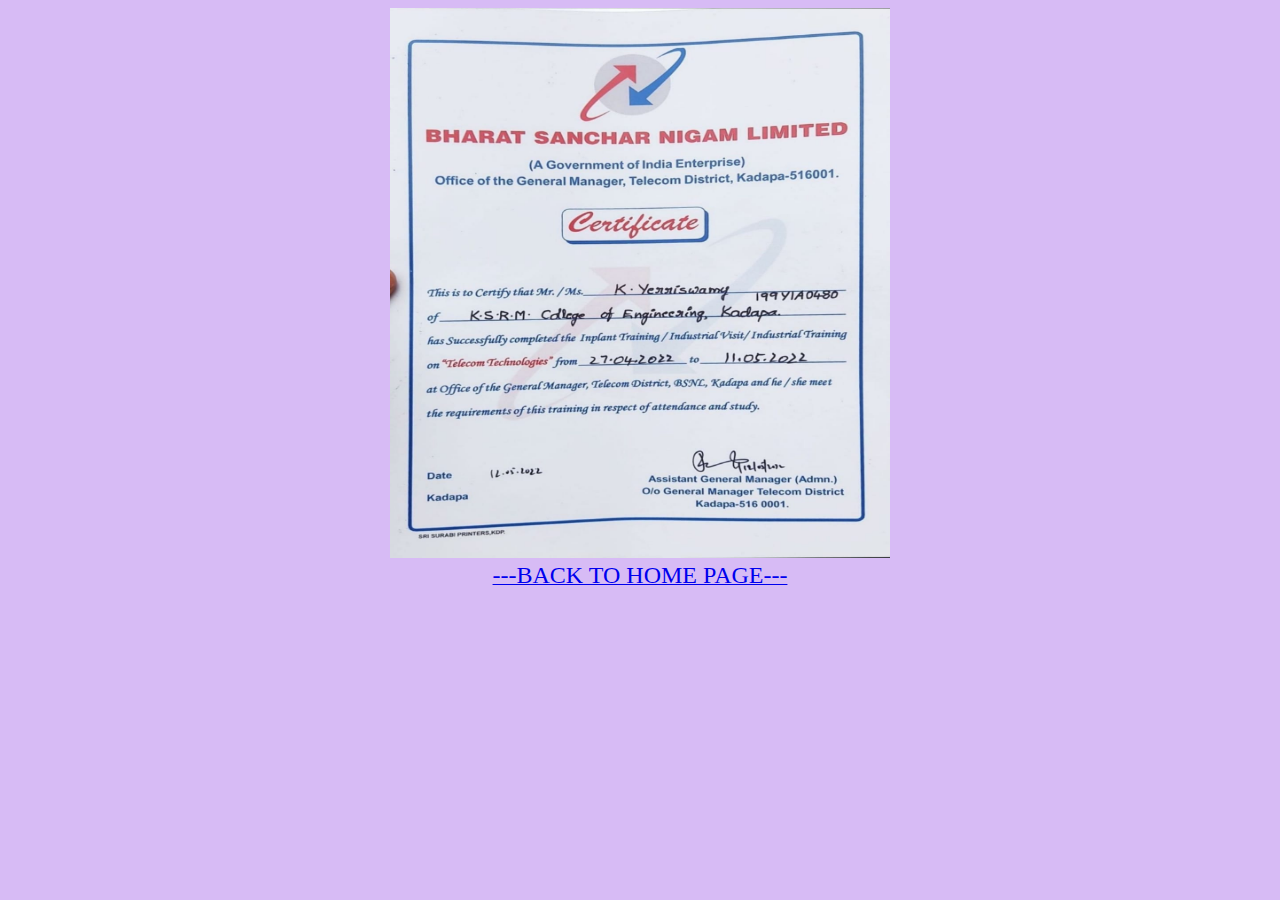
<file: certificates.html>
<!DOCTYPE html>
<html lang="en">
<head>
    
    
    <title>certificates</title>
</head>
<body bgcolor="D7BBF5">
    <center><img src="bsnl pic.jpeg" height="550px"width="500px"></center>
    
</body>
<CENTER><a href="webpage.html"><font size="5">---BACK TO HOME PAGE---</font></a></CENTER>
</html>
</file>
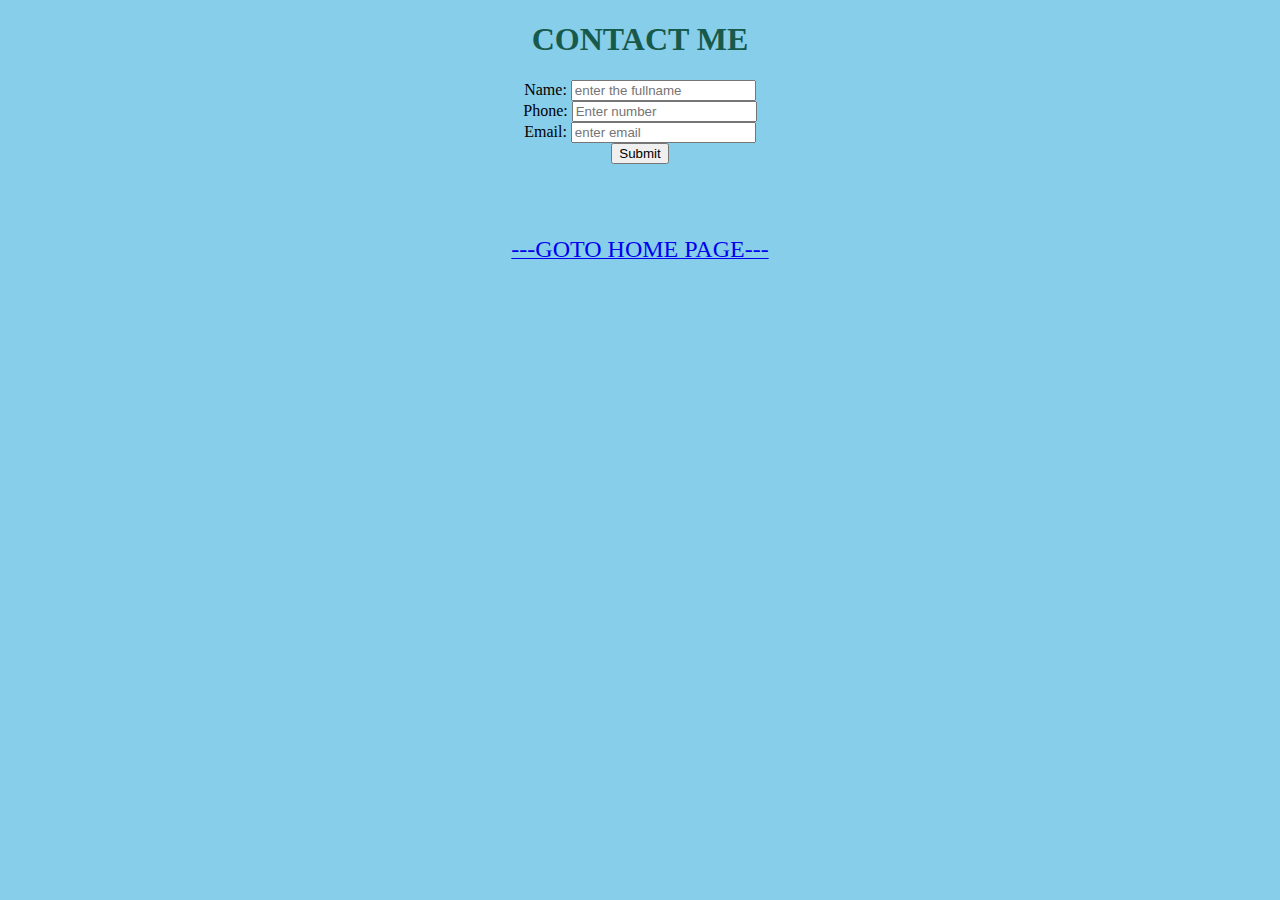
<file: contactme.html>
<!DOCTYPE html>
<html lang="en">
<head>
    
    
</head>

<body bgcolor="skyblue">
    <center><h1><font color="17594A">CONTACT ME </font></h1></center>
    <center><form>
        <label for="name">Name:</label>
        <input type="text" placeholder="enter the fullname" required id="name" name="name"><br>
        <label for="num">Phone:</label>
        <input type="num"placeholder="Enter number" requaired id="num"><br>
        <label for="Email">Email:</label>
        <input type="Email" placeholder="enter email" required id="Email"><br>
        <input type="submit">
    </form></center>
        <br> <br>
        <br>
        <br>

    <center><a href=webpage.html><font size="5">---GOTO HOME PAGE---</font></a></center>
</body>
</html>
</file>
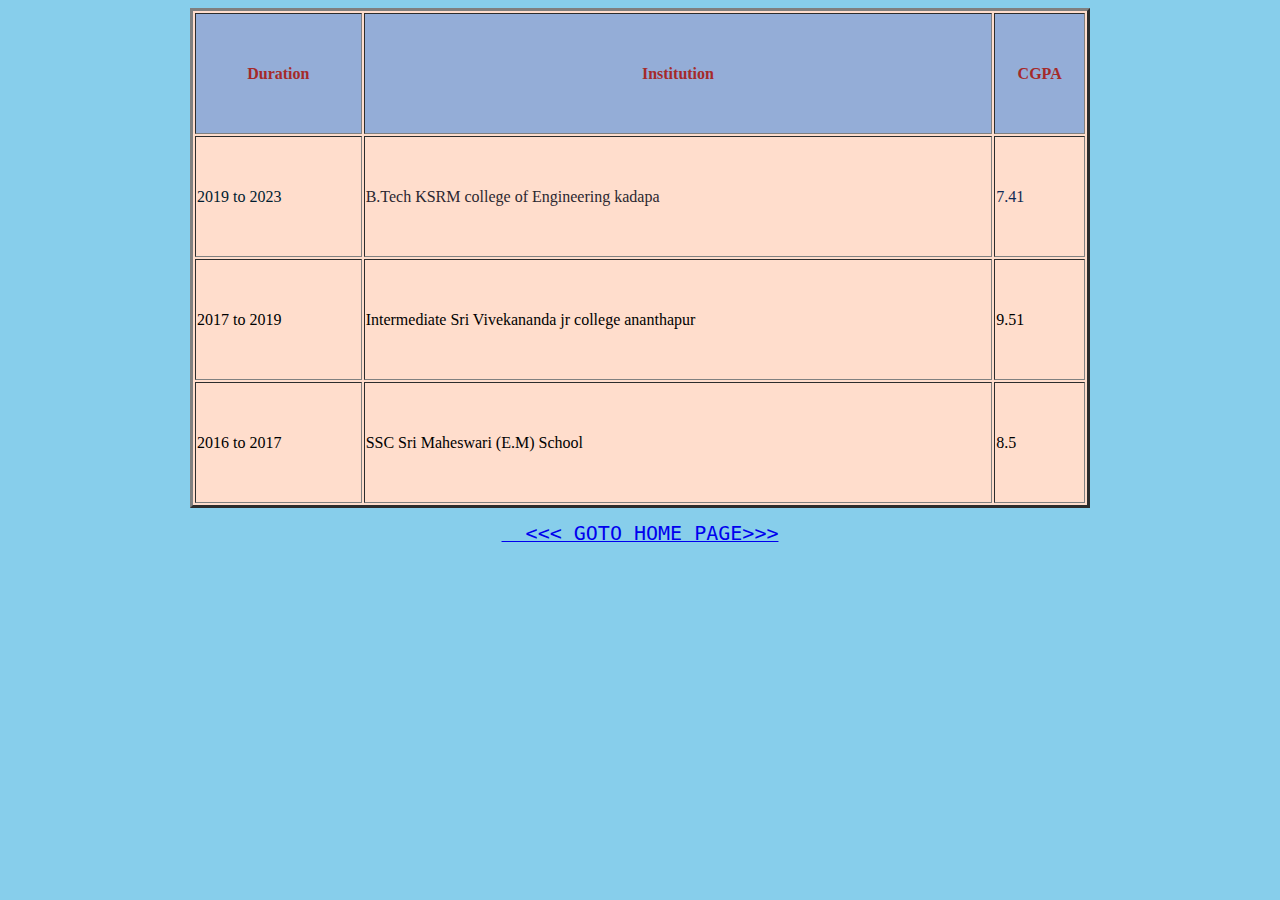
<file: education.html>
<!DOCTYPE html>
<html>
<head>
    
    <title>Document</title>
</head>
<center>
<body bgcolor="skyblue">
    <table border="3" width="900" height="500" bgcolor="FFDDCC">
        <tr bgcolor="94ADD7">
            <th><font color="brown">Duration</font></th>
            <th><font color="brown">Institution</font></th>
            <th><font color="brown">CGPA</font></th>
        </tr>
        <tr>
            <td><font color="001C30">2019 to 2023</font></td>
            <td><font color="2B2730">B.Tech KSRM college of Engineering kadapa</font></td>
            <td><font color="0E2954">7.41</font></td>

        </tr>
        <tr>
            <td>2017 to 2019</td>
            <td>Intermediate Sri Vivekananda jr college ananthapur</td>
            <td>9.51</td>

        </tr>
        <tr>
            <td>2016 to 2017</td>
            <td> SSC Sri Maheswari (E.M) School</td>
            <td>8.5</td>

        </tr>
        
    </table>
<a href="webpage.html"><PRE><font size="5">  <<< GOTO HOME PAGE>>></font></PRE></a>
    
</body>
</center>
</html>
</file>
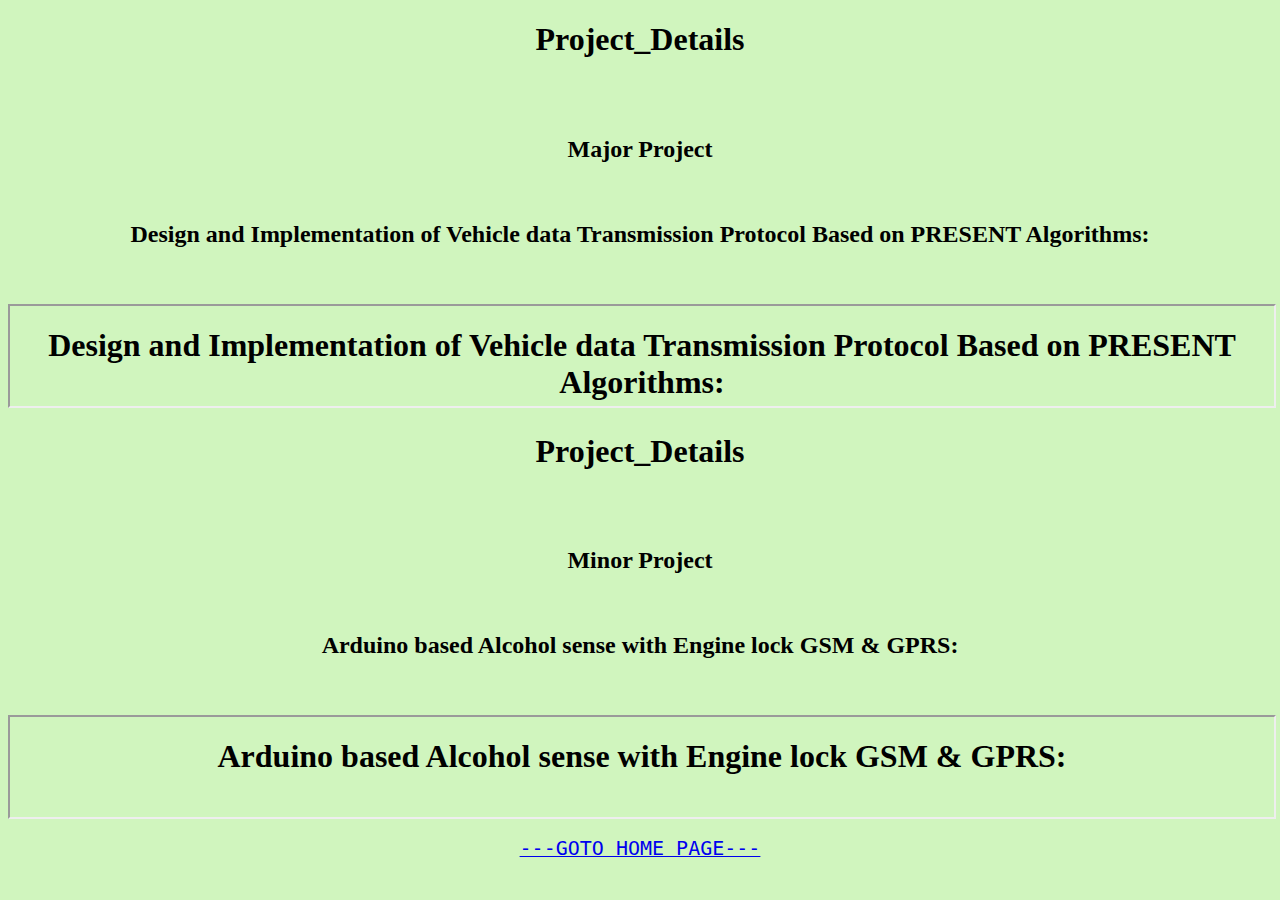
<file: project.html>
<!DOCTYPE html>
<html lang="en">
<head>
    <title>Document</title>
</head>
<body bgcolor="D0F5BE">
   <center>
     <h1>Project_Details</h1><br><br>
     <h2>Major Project</h2><br>
     <h2>Design and Implementation of Vehicle data Transmission Protocol Based on PRESENT Algorithms:</h2><br><br>
     <iframe src="project1.html" frameborder="2" width="100%" height="100px"></iframe><br>

     <h1>Project_Details</h1><br><br>
     <h2>Minor Project</h2><br>
     <h2>Arduino based Alcohol sense with Engine lock GSM & GPRS:</h2><br><br>
     <iframe src="project2.html" frameborder="2" width="100%" height="100px"></iframe>
   </center>
   
</body>
<a href="webpage.html"><PRE><center><font size="5">---GOTO HOME PAGE---</font></center></PRE></a>
</html>
</file>
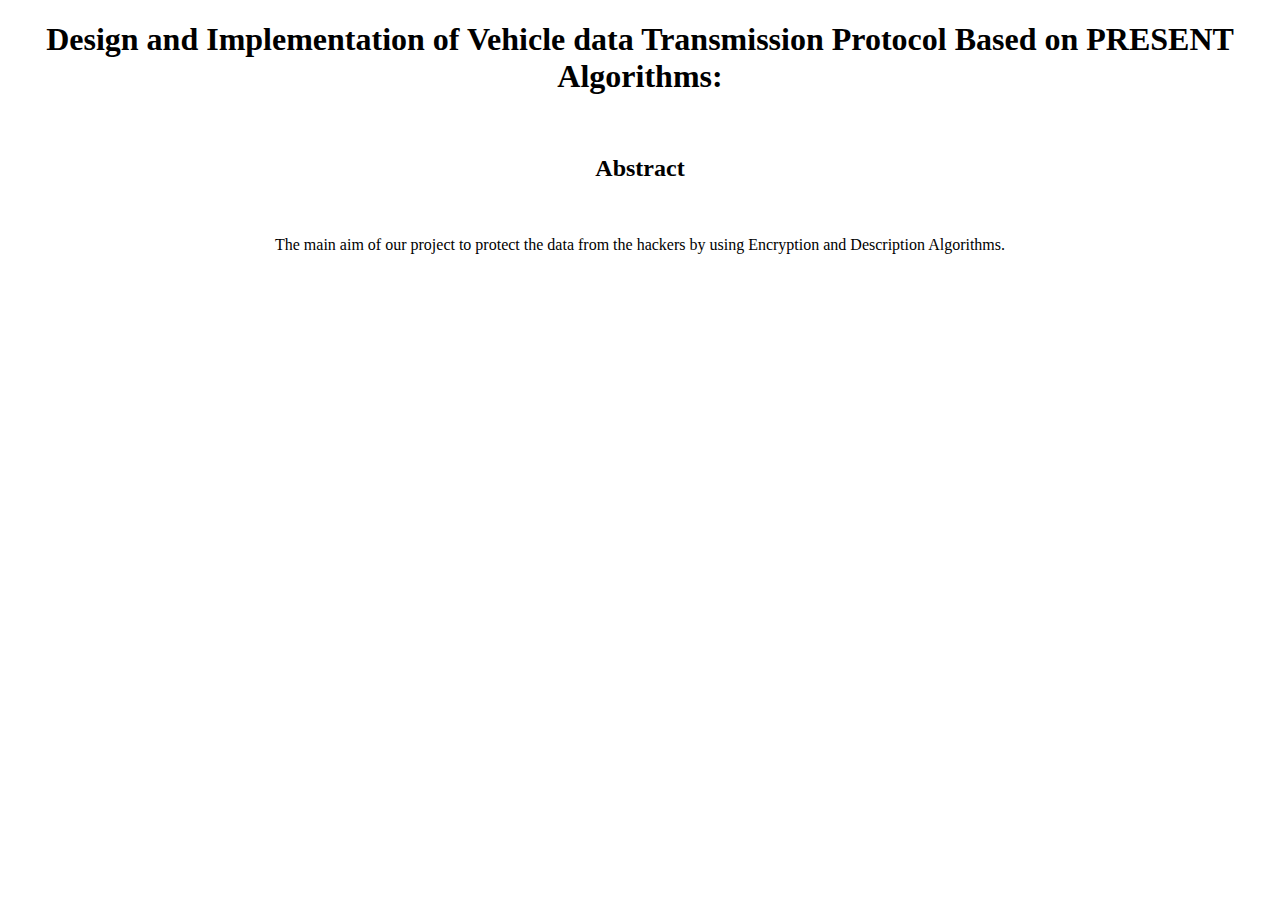
<file: project1.html>
<!DOCTYPE html>
<html lang="en">
<head>
    <title>Project1</title>
</head>
<body>
    <center>
        <h1>Design and Implementation of Vehicle data Transmission Protocol Based on PRESENT Algorithms:</h1><br>
        <h2>Abstract</h2><br>
        <p>The main aim of our project to protect the data from the hackers by using Encryption and Description Algorithms.</p>
    </center>
</body>
</html>
</file>
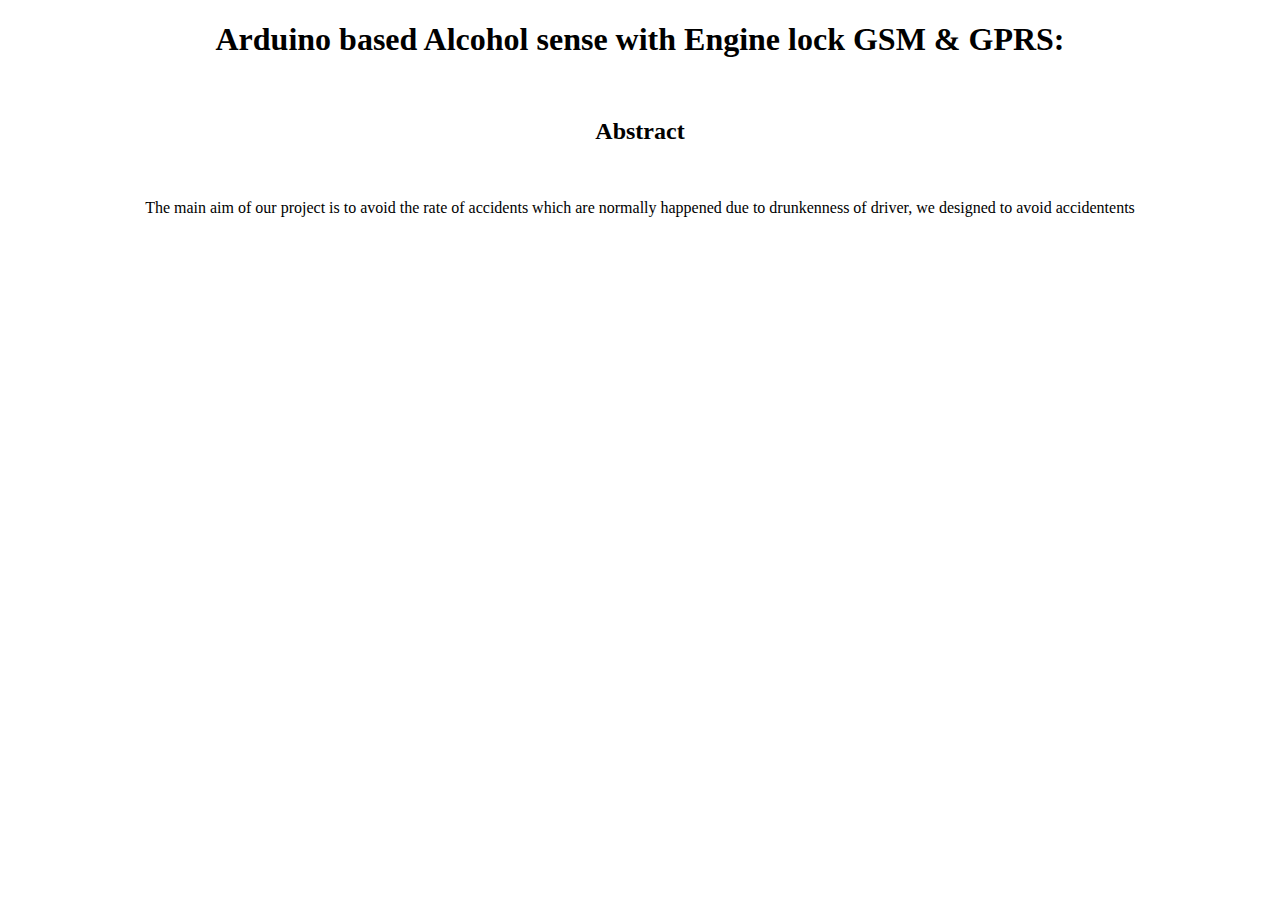
<file: project2.html>
<!DOCTYPE html>
<html lang="en">
<head>
   <title>project2</title>
</head>
<body>
    <center>
        <h1>Arduino based Alcohol sense with Engine lock GSM & GPRS:</h1><br>
        <h2>Abstract</h2><br>
        <p>The main aim of our project is to avoid the rate of accidents which are normally happened due to drunkenness of driver, we designed to avoid accidentents</p>
    </center>
</body>
</html>
</file>
